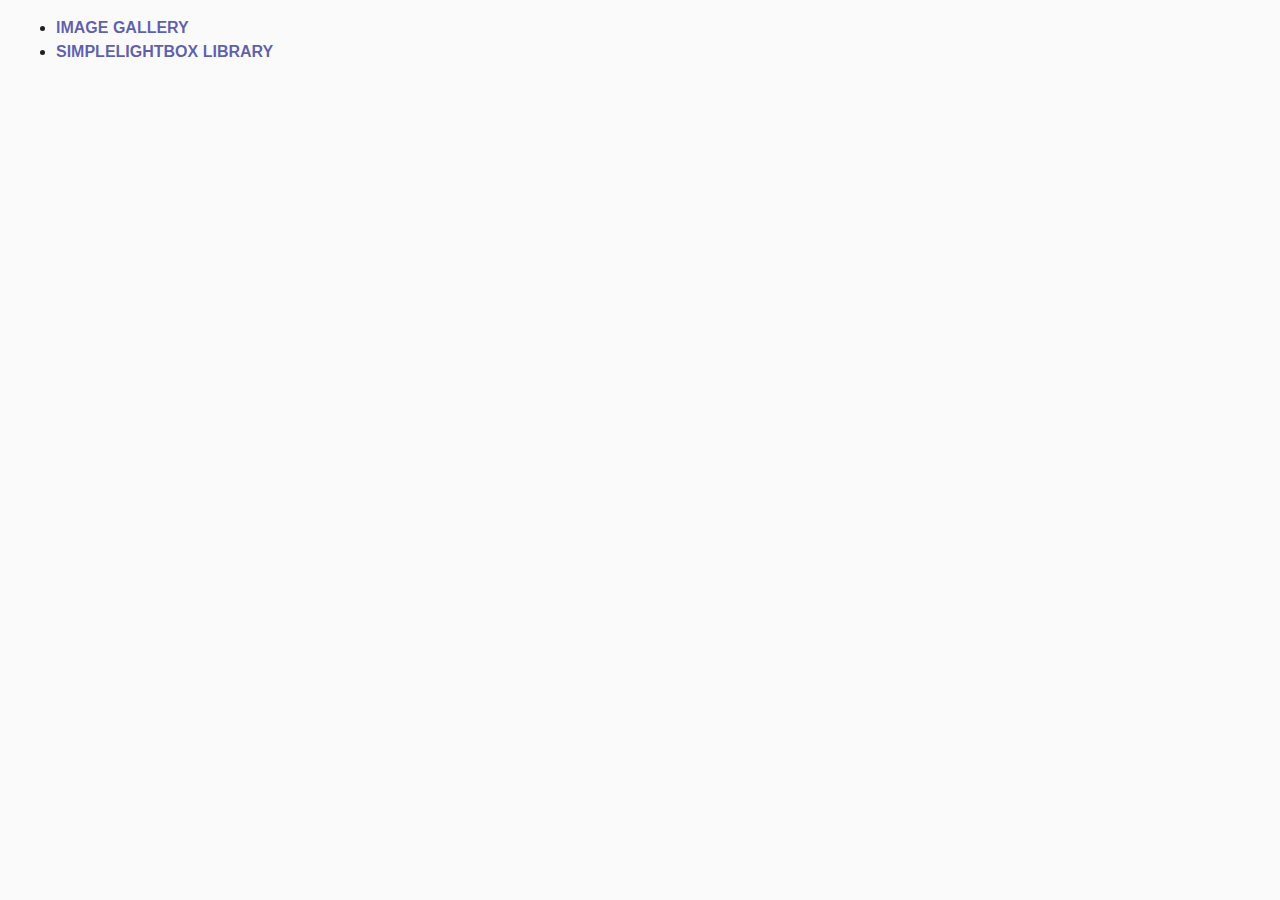
<file: index.html>
<!DOCTYPE html>
<html lang="en">
	<head>
		<meta charset="UTF-8" />
		<meta name="viewport" content="width=device-width, initial-scale=1.0" />
		<meta http-equiv="X-UA-Compatible" content="ie=edge" />
		<title>Homework 7</title>
		<link rel="stylesheet" href="css/common.css" />
		<link rel="stylesheet" href="css/styles.css" />
	</head>
	<body>
		<ul>
			<li><a class="list" href="01-gallery.html">Image gallery</a></li>
			<li><a class="list" href="02-lightbox.html">SimpleLightbox library</a></li>
		</ul>
	</body>
</html>
</file>
<file: css/common.css>
* {
	box-sizing: border-box;
}

body {
	margin: 16px;
	font-family: -apple-system, BlinkMacSystemFont, 'Segoe UI', Roboto, Oxygen, Ubuntu, Cantarell,
		'Open Sans', 'Helvetica Neue', sans-serif;
	-webkit-font-smoothing: antialiased;
	-moz-osx-font-smoothing: grayscale;
	background-color: #fafafa;
	color: #212121;
	line-height: 1.5;
}

input {
	padding: 8px;
	font: inherit;
}

button {
	padding: 8px 12px;
	cursor: pointer;
}

a {
	text-decoration: none;
}
</file>
<file: css/styles.css>
:root {
	--timing-function: cubic-bezier(0.4, 0, 0.2, 1);
	--animation-duration: 250ms;
}

.list {
	font-size: 16px;
	font-weight: 900;
	text-transform: uppercase;
	color: rgba(2, 2, 131, 0.64);
}

.gallery {
	display: grid;
	max-width: 1140px;
	grid-template-columns: repeat(auto-fit, minmax(320px, 1fr));
	grid-auto-rows: 240px;
	grid-gap: 12px;
	justify-content: center;
	padding: 0;
	list-style: none;
	margin-left: auto;
	margin-right: auto;
}

.gallery__item {
	position: relative;
	box-shadow: 0px 1px 3px 0px rgba(0, 0, 0, 0.2), 0px 1px 1px 0px rgba(0, 0, 0, 0.14),
		0px 2px 1px -1px rgba(0, 0, 0, 0.12);
}

.gallery__image:hover {
	transform: scale(1.03);
}

.gallery__image {
	height: 100%;
	width: 100%;
	object-fit: cover;
	transition: transform var(--animation-duration) var(--timing-function);
}

.gallery__link {
	display: block;
	text-decoration: none;
	height: 100%;
}

.gallery__link:hover {
	cursor: zoom-in;
}
</file>
